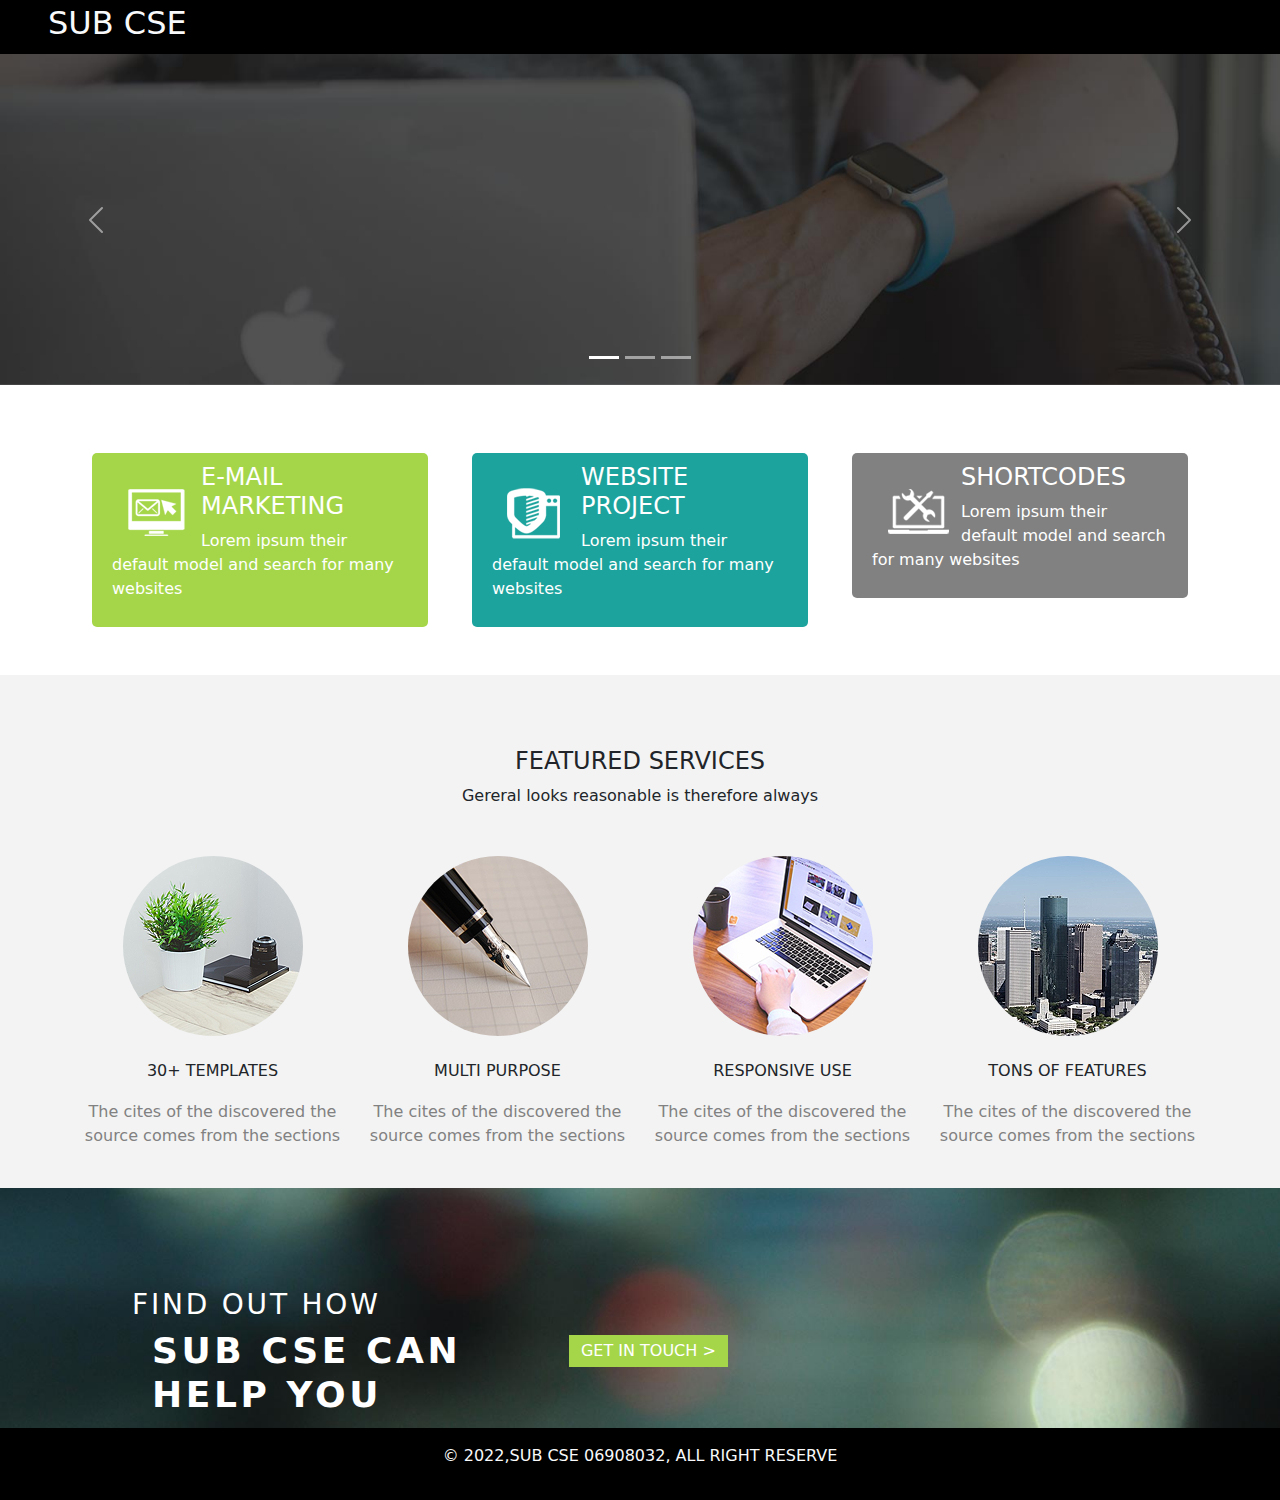
<file: Assignment2/index.html>
<!doctype html>
<html lang="en">
  <head>
    <!-- Required meta tags -->
    <meta charset="utf-8">
    <meta name="viewport" content="width=device-width, initial-scale=1">
    <title>Assignment 2</title>
    <!-- Bootstrap CSS -->
    <link rel="stylesheet" href="bootstrap/css/bootstrap.min.css">
    <!-- customize css -->
    <link rel="stylesheet" href="CSS/style.css">
    
  </head>

  <body>
      <header class="bg-black px-5 py-1">
          <h2 class="text-light text-lg-start text-sm-center">SUB CSE</h2>
      </header>
      <section id="banner">
        <div id="carouselExampleIndicators" class="carousel slide" data-bs-ride="carousel" data-interval="2000"data-pause="hover">
            <div class="carousel-indicators">
              <button type="button" data-bs-target="#carouselExampleIndicators" data-bs-slide-to="0" class="active" aria-current="true" aria-label="Slide 1"></button>
              <button type="button" data-bs-target="#carouselExampleIndicators" data-bs-slide-to="1" aria-label="Slide 2"></button>
              <button type="button" data-bs-target="#carouselExampleIndicators" data-bs-slide-to="2" aria-label="Slide 3"></button>
            </div>
            <div class="carousel-inner">
              <div class="carousel-item active">
                <img src="images/banner.jpg" class="d-block w-100" alt="...">
              </div>
              <div class="carousel-item">
                <img src="images/banner.jpg" class="d-block w-100" alt="...">
              </div>
              <div class="carousel-item">
                <img src="images/banner.jpg" class="d-block w-100" alt="...">
              </div>
            </div>
            <button class="carousel-control-prev" type="button" data-bs-target="#carouselExampleIndicators" data-bs-slide="prev">
              <span class="carousel-control-prev-icon" aria-hidden="true"></span>
              <span class="visually-hidden">Previous</span>
            </button>
            <button class="carousel-control-next" type="button" data-bs-target="#carouselExampleIndicators" data-bs-slide="next">
              <span class="carousel-control-next-icon" aria-hidden="true"></span>
              <span class="visually-hidden">Next</span>
            </button>
          </div>
      </section>

      <section id="activity">
         <div class="container">
            <div class="row">
               <div class="col-lg-4 col-md-6 col-sm-12 py-md-5 py-sm-4">
                  <div class="content1">
                     <div class="content-icon">
                        <img src="images/icon-1.png" alt="icon1">
                     </div>
                     <div class="content-details ">
								<h4>E-MAIL MARKETING</h4>
								<P>Lorem ipsum their default model and search for many websites</P>
     						</div>
                  </div>
					</div>
               <div class="col-lg-4 col-md-6 col-sm-12 py-md-5 py-sm-4">
                  <div class="content2">
                      <div class="content-icon">
             				<img src="images/icon-2.png" alt="icon1">
                     </div>
                                                        <div class="content-details">
             <h4>WEBSITE PROJECT</h4>
                                                                        <P>Lorem ipsum their default model and search for many websites</P>
                                                        </div>
                                                </div>
                                </div>
                                <div class="col-lg-4 col-md-6 col-sm-12 py-md-5 py-sm-4 mx-md-auto">
                                                <div class="content3">
                                                        <div class="content-icon">
                                                                        <img src="images/icon-3.png" alt="icon1">
                                                        </div>
                                                        <div class="content-details">
                                                                        <h4>SHORTCODES</h4>
                                                                        <P>Lorem ipsum their default model and search for many websites</P>
                                                        </div>
                                                </div>
                                </div>
                        </div>
                                </div>
                        </section>

                        <section id="features">
                            <div class="container py-4">
                                <div class="title-tag text-center my-5">
                                    <h4>FEATURED SERVICES</h4>
                                    <p>Gereral looks reasonable is therefore always</p>
                                </div>
                                <div class="row">
                                    <div class="col-lg-3 col-sm-6">
                                        <div class="service">
                                            <img src="images/img1.png" alt="service">
                                            <h6>30+ TEMPLATES</h6>
                                            <P>The cites of the discovered the source comes from the sections</P>
                                        </div>
                                    </div>
                                    <div class="col-lg-3 col-sm-6">
                                        <div class="service">
                                            <img src="images/img2.png" alt="service">
                                            <h6>MULTI PURPOSE</h6>
                                            <P>The cites of the discovered the source comes from the sections</P>
                                        </div>
                                    </div>
                                    <div class="col-lg-3 col-sm-6">
                                        <div class="service">
                                            <img src="images/img3.png" alt="service">
                                            <h6>RESPONSIVE USE</h6>
                                            <P>The cites of the discovered the source comes from the sections</P>
                                        </div>
                                    </div>
                                    <div class="col-lg-3 col-sm-6">
                                        <div class="service">
                                            <img src="images/img4.png" alt="service">
                                            <h6>TONS OF FEATURES</h6>
                                            <P>The cites of the discovered the source comes from the sections</P>
                                        </div>
                                    </div>
                                </div>
                                    

                            </div>

                            </div>

                        </section>

                        <section id="gettouch">
                            <div class="container">
                                <div class="contact">
                                    <div class="info">
                                        <h4>FIND OUT HOW</h4>
                                        <h2>SUB CSE CAN HELP YOU</h2>
                                    </div>
                                    <div class="butt">
                                        <button>GET IN TOUCH > </button>
                                    </div>

                                </div>
                            </div>

                        </section>

                        <footer class="bg-black py-3">
                            <div class="container">
                                <div class="row">
         <div class="col-sm-12">
          <P class="text-light text-center">© 2022,SUB CSE 06908032, ALL RIGHT RESERVE</P>
         </div>
        </div>
       </div>
                        </footer>

    

    <script src="bootstrap/js/bootstrap.bundle.min.js"></script>
  </body>
</html>
</file>
<file: Assignment2/CSS/style.css>
#activity{
    padding-top: 20px;
}
.content1, .content2 ,.content3{
    padding: 10px 20px; 
    margin: 0px 10px;
    border-radius: 5px;
    color: #FFFFFF;
}
.content-icon{
    width: 25%;
    float: left;
    margin-top: 25px;
    margin-left: 15px;
}
.content1{
    background-color: #A5D649;
}
.content2{
    background-color: #1CA39D;
}
.content3{
    background-color: #818181;
}
#features{
    background-color:#f3f3f3 ;
}
.service{
    text-align: center;
}
.service img{
    border-radius: 50%;
    margin-bottom: 5px;
}
.service h6{
    margin: 20px 0;
}
.service p{
    color: #818181;
}
#gettouch{
    background-image: url(../images/ddg-bg.jpg);
    /* height: 500px;  */
    background-position: center; 
    background-repeat: no-repeat; 
    background-size: cover;
}
.contact{
    color: #FFFFFF;
    padding:100px 50px 140px;
}
.info{
    width: 43%;
    float: left;
    
}
.info h4{
    font-size: 28px;
    font-weight: 400;
    letter-spacing: 0.1em;

}
.info h2{
    font-size: 36px;
    font-weight: 700;
    letter-spacing: 0.1em;
    margin-left: 20px;
}

.butt{
    width: 20%;
    float: left;
    margin-right:60px;
    margin-top: 47px;
}
.butt button{
    background-color: #A5D649;
    border: none;
    color: #FFFFFF;
    padding:4px 12px;
}
</file>
